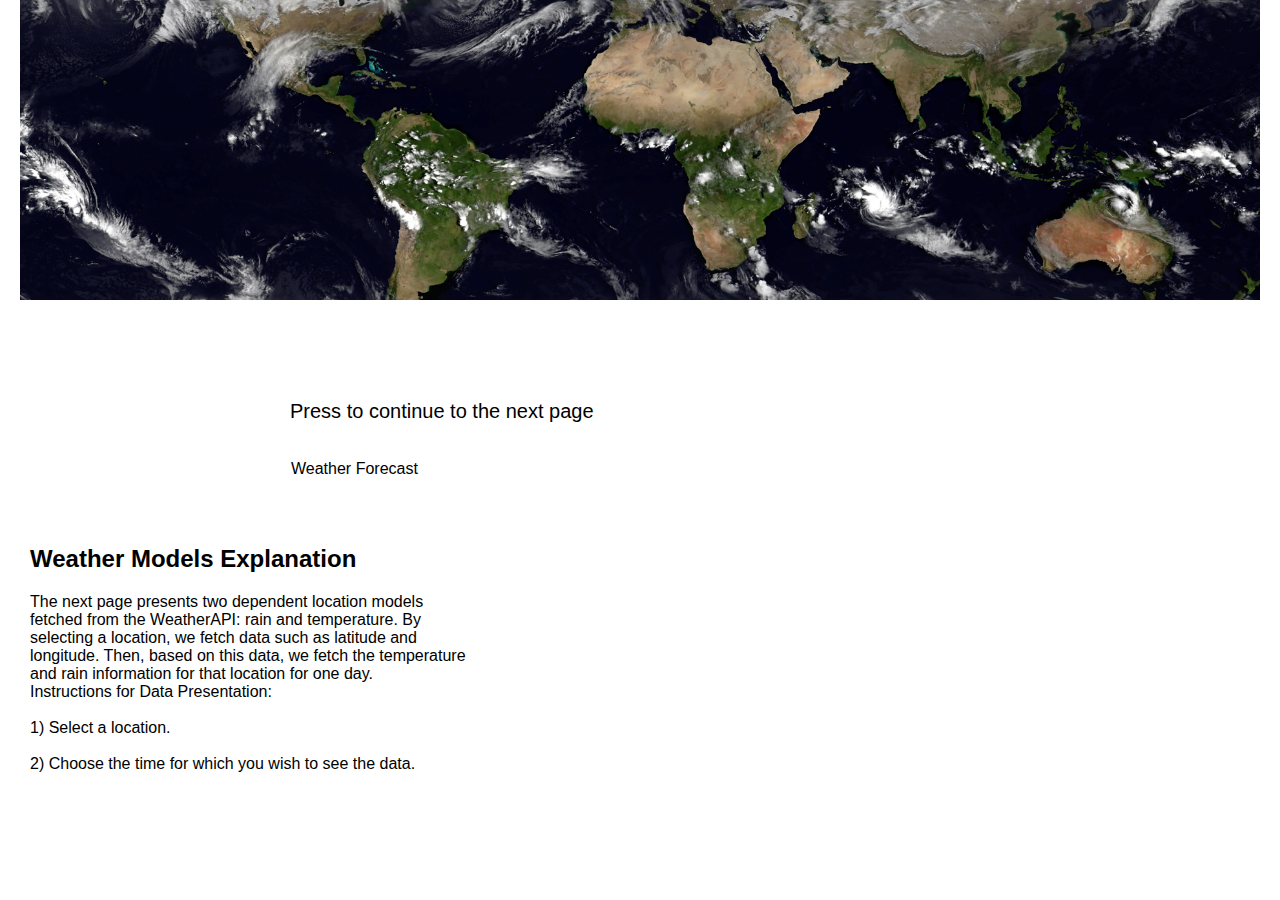
<file: index.html>
<!DOCTYPE html>
<html>
<head>
    <meta charset="utf-8">
    <title>"Historical Weather"</title>
    <link rel="stylesheet" href="style.css">
</head>
<body>
<header class="header home-header">
</header>
<main>
    <div class="next-page">
        <p> Press to continue to the next page </p>
        <nav>
            <ul>
                <li><a href="forecast.html">Weather Forecast</a></li>
            </ul>
        </nav>
    </div>
    <div class="content">
        <div class="right-column">
            <p>
            <h2>Weather Models Explanation</h2>
            The next page presents two dependent location models fetched from the WeatherAPI: rain and temperature.
            By selecting a location, we fetch data such as latitude and longitude.
            Then, based on this data, we fetch the temperature and rain information for that location for one day.
            &nbsp
            <br>Instructions for Data Presentation:</br>

            <br>1) Select a location.</br>
            <br>2) Choose the time for which you wish to see the data.</br>

        </div>
    </div>
</main>
</body>
</html>
</file>
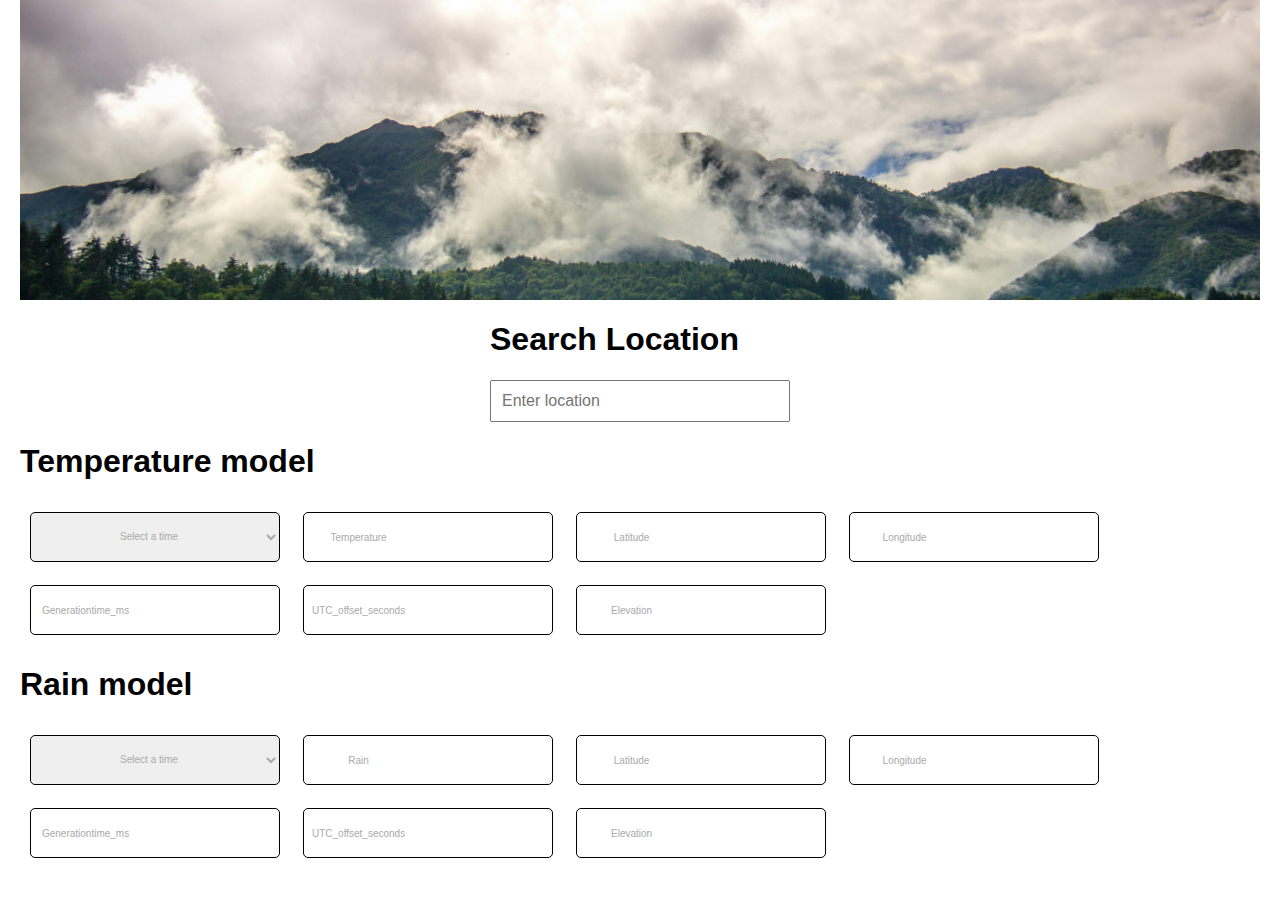
<file: forecast.html>
<!DOCTYPE html>
<html>
<head>
    <meta charset="utf-8">
    <title>Forecast Weather</title>
    <link rel="stylesheet" href="style.css">
</head>
<header class="header forecast-header">
</header>
<body>
<main id="main-content">

    <div class="search-location">
        <h1>Search Location</h1>
        <input type="text" id="location" placeholder="Enter location" oninput="searchLocations(this.value)"
               autocomplete="off" required>
        <ul id="suggestions" class="suggestions"></ul>
    </div>

    <h1>Temperature model</h1>
    <div class="paragraph-container" id="selectedWeather0">
        <select class="window" id="weatherSelect0" required>
            <option class="time-window" id="selectedTime0" value="">Select a time</option>
        </select>
        <div class="window">
            <span id="selectedTemperature"></span>
            <label>Temperature</label>
        </div>
        <div class="window">
            <span id="setLatitude"></span>
            <label>Latitude</label>
        </div>
        <div class="window">
            <span id="setLongitude"></span>
            <label>Longitude</label>
        </div>
        <div class="window">
            <span id="setGenerationtime_ms"></span>
            <label>Generationtime_ms</label>
        </div>
        <div class="window">
            <span id="setUtc_offset_seconds"></span>
            <label>UTC_offset_seconds</label>
        </div>
        <div class="window">
            <span id="setElevation"></span>
            <label>Elevation</label>
        </div>
    </div>

    <h1>Rain model</h1>
    <div class="paragraph-container" id="selectedWeather1">
        <select class="window" id="weatherSelect1" required>
            <option class="time-window" id="selectedTime1" value="">Select a time</option>
        </select>
        <div class="window">
            <span id="selectedRain"></span>
            <label>Rain</label>
        </div>
        <div class="window">
            <span id="setLatitude1"></span>
            <label>Latitude</label>
        </div>
        <div class="window">
            <span id="setLongitude1"></span>
            <label>Longitude</label>
        </div>
        <div class="window">
            <span id="setGenerationtime_ms1"></span>
            <label>Generationtime_ms</label>
        </div>
        <div class="window">
            <span id="setUtc_offset_seconds1"></span>
            <label>UTC_offset_seconds</label>
        </div>

        <div class="window">
            <span id="setElevation1"></span>
            <label>Elevation</label>
        </div>
    </div>
</main>
<script src="forecast.js"></script>
</body>
</html>
</file>
<file: style.css>
body {

    font-family: Arial, sans-serif;
    margin: 0 20px;
    padding: 0;
    flex-direction: column;
    align-items: center;
}

header {

    background-size: cover;
    background-position: center;
    background-repeat: no-repeat;
    width: 100%;
    height: 300px;
    color: white;
    display: flex;
    align-items: center;
    justify-content: center;

}

.main-content {

    margin: 0 20px;
    flex-wrap: wrap;
    padding: 2rem;
    width: 100%;
    max-width: 800px;
}

.home-header {
    background-image: url('img/IOW-q1a-light.jpg');
}

.forecast-header {
    background-image: url('img/luke-paris-RSHVwil-qEc-unsplash.jpg');
}


input {
    margin-right: 1rem;
    padding: 0.5rem;
}

ul {
    list-style-type: none;
    padding-left: 0;
}

li {
    padding: 10px;
    border: 1px solid transparent;
    transition: border 0.3s;
}


a {
    display: inline-block;
    text-decoration: none;
    padding: 10px;
    transition: all 0.3s ease;
}


li a {
    color: inherit;
    text-decoration: none;
    padding: 10px;
    transition: border 0.3s ease;
}

li a:hover {
    border-radius: 10px;
    border: 1px solid black;
}


p {
    font-size: 20px;
    margin: 0 20px;
}

.option.time-window {

    color: darkgray;
    font-size: 10px;
    text-decoration: none;
    padding: 10px;
    border-radius: 5px;
    flex-direction: row;
    cursor: pointer;
    position: absolute;
    background-color: white;
    box-shadow: 0px 8px 16px 0px rgba(0, 0, 0, 0.2);
    z-index: 1;
    overflow-y: auto;

}


.window {

    color: darkgray;
    font-size: 10px;
    text-decoration: none;
    transition: border 0.3s ease;
    border-radius: 5px;
    border: 1px solid black;
    flex-direction: row;
    margin: 10px;
    display: inline-flex;
    justify-content: center;
    align-items: center;
    width: 250px;
    height: 50px;
    box-sizing: border-box;
    text-align: center;
    vertical-align: middle;
}


.window > label {

    position: relative;
    top: 1%;
    right: 28%;
    z-index: 2;
    overflow: hidden;
    text-align: start;
    text-overflow: ellipsis;
    white-space: nowrap;
    pointer-events: none;
    transform-origin: 0 0;
    transition: opacity .1s ease-in-out, transform .1s ease-in-out;
}

.window > span {
    position: relative;
    top: 1%;
    left: 28%;
    z-index: 2;
}

.paragraph-container {
    display: flex;
    flex-direction: row;
    gap: 3px;
    flex-wrap: wrap;
}

.content {
    display: flex;
    width: 100%;
    justify-content: flex-end;

}

.right-column {
    width: 500px;
    padding: 10px;
    margin-right: 780px;
}

.next-page {
    margin-top: 100px;
    margin-left: 250px;
}


.search-location {
    position: relative;
    width: 300px;
    margin: 20px auto;
}

#location {
    width: 100%;
    padding: 10px;
    font-size: 16px;
    box-sizing: border-box;
    margin: 0;
}

.suggestions {
    #border: 1px solid #ccc;
    max-height: 150px;
    overflow-y: auto;
    position: absolute;
    background-color: #fff;
    width: 100%;
    z-index: 1000;
    list-style-type: none;
    padding: 0;
    margin: 0;

}

.suggestions li {
    padding: 10px;
    cursor: pointer;
    border-bottom: 1px solid #ccc;
    font-size: 14px;
}

.suggestions li:hover {
    background-color: #f0f0f0;
    color: #333;
}

.suggestions li.active {
    background-color: #007bff;
    color: #fff;
}

.suggestions li:last-child {
    border-bottom: none;
}
</file>
